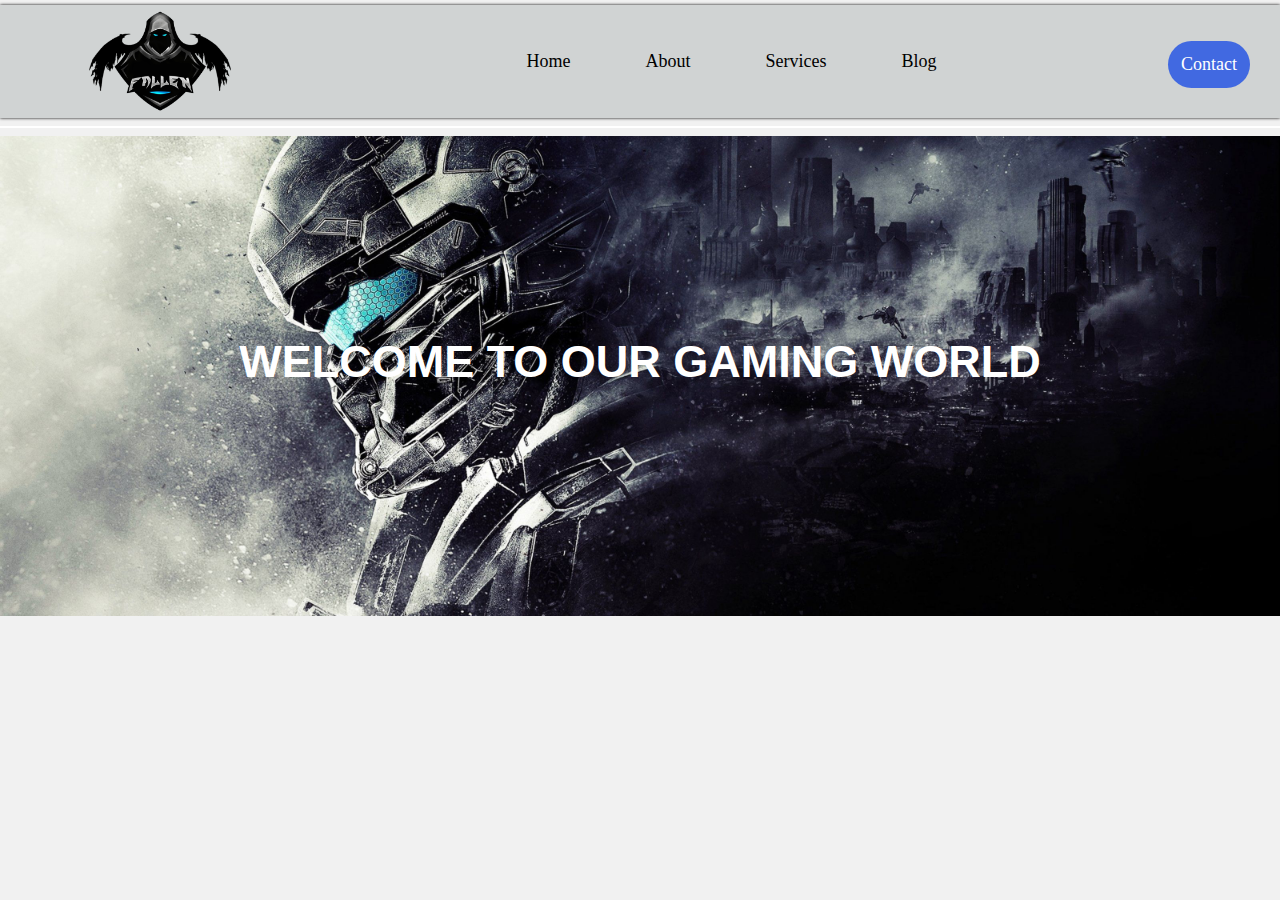
<file: its me/index.html>
<!DOCTYPE html>
<html lang="en">
<head>
    <meta charset="UTF-8">
    <meta http-equiv="X-UA-Compatible" content="IE=edge">
    <meta name="viewport" content="width=device-width, initial-scale=1.0">
    <title>MY FIRST WEB</title>
    <link rel="stylesheet" href="assests/css/style.css">
</head>
<body>
    <header>
        <ul>
            <li><img src="assests/images/2-removebg-preview.png" alt=""></li>
            <li><a href="#">Home</a></li>
            <li><a href="#">About</a></li>
            <li><a href="#">Services</a></li>
            <li ><a href="#">Blog</a></li>
            <li id="contact"><a href="#">Contact</a></li>

        </ul>
    </header>
    <hr color="white">
    <div class="Conatct">
        <img src="assests/images/4.jpg" alt="">
        <h1>WELCOME TO OUR GAMING WORLD</h1>
    </div>
</body>
</html>
</file>
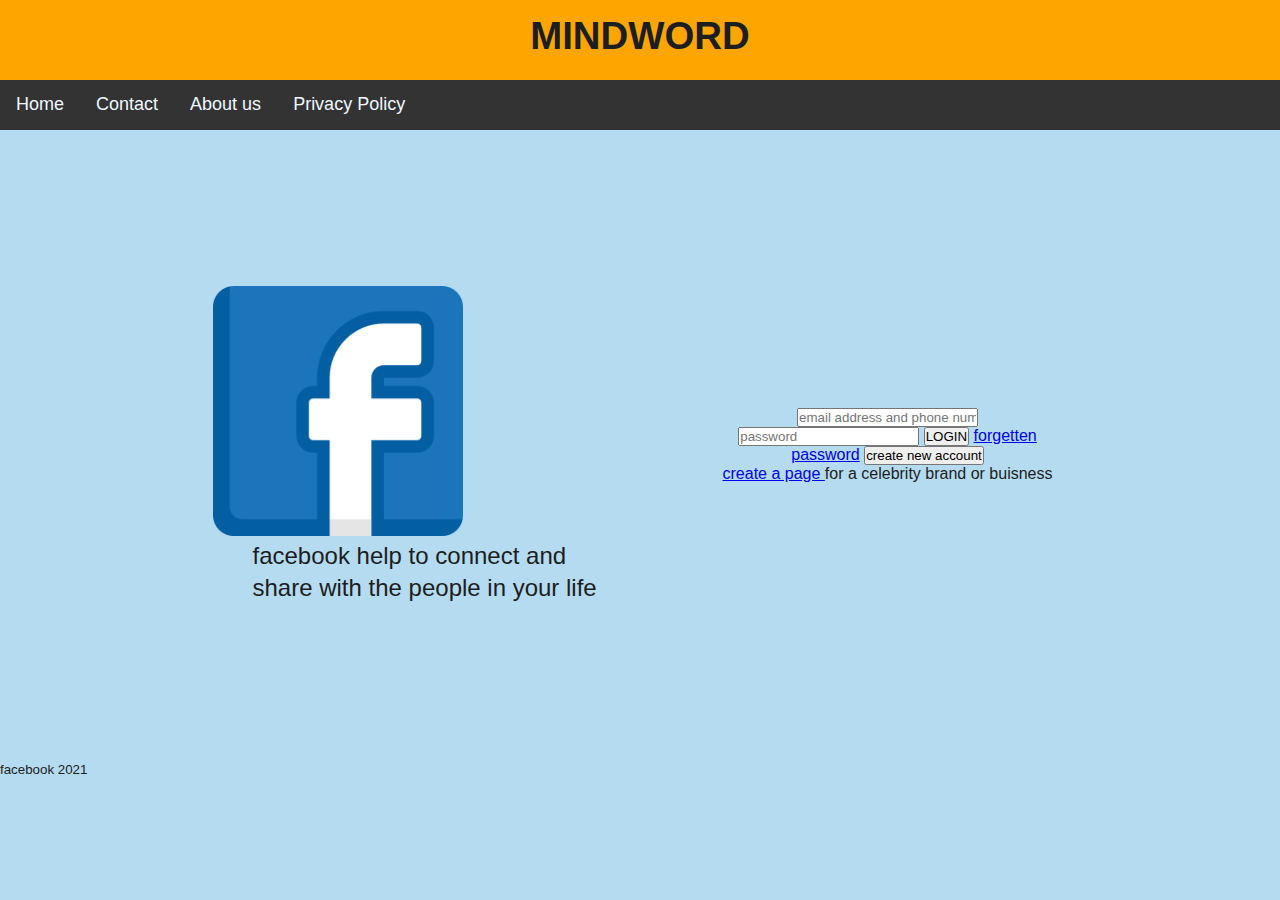
<file: ITS ME/index.html>
<!DOCTYPE html>
<html lang="en">
<head>
    <meta charset="UTF-8">
    <meta http-equiv="X-UA-Compatible" content="IE=edge">
    <meta name="viewport" content="width=device-width, initial-scale=1.0">
    <title>web with css</title>
    <link rel="stylesheet" href="assests/css/style.css">

</head>
<body>
    <div class="div1">
        <h1>
            MINDWORD
        </h1>
    </div>

    <div class="nav">
        <nav>
            <a href="#">Home</a>
            <a href="#">Contact</a>
            <a href="#">About us</a>
            <a href="#">Privacy Policy</a>
        </nav>
    </div>
    <main>
        <div class="row">
            <div class="col-logo">
                <img src="assests/images/F.png" alt="logo">
                <h2>facebook help to connect and share with the people in your life</h2>
            </div>
            <div class="form">
                <div class="form-conatiner">
                    <input type="text" placeholder="email address and phone number">
                    <input type="password" placeholder="password">
                    <button class="btn-login">LOGIN</button>
                    <a href="#">forgetten password</a>
                    <button class="btn-new">create new account</button>
                </div>
                <p><a href="#">create a page </b></a> for a celebrity brand or buisness</p>

            </div>

        </div>
    </main>
    <footer>
        <div class="footer">
            <small>facebook 2021</small>

        </div>
    </footer>
    
</body>
</html>
</file>
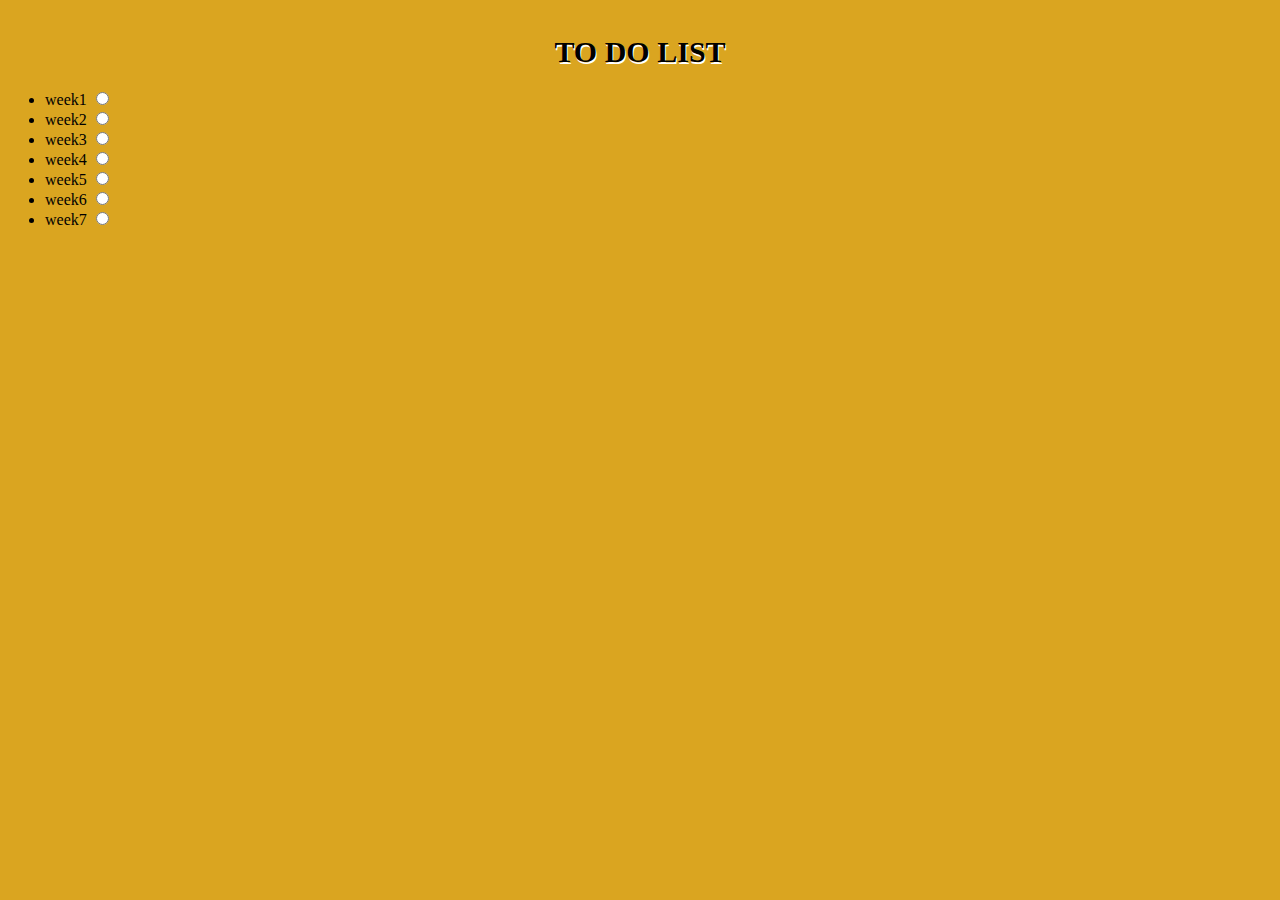
<file: its me/dolist.html>
<!DOCTYPE html>
<html lang="en">
<head>
    <meta charset="UTF-8">
    <meta http-equiv="X-UA-Compatible" content="IE=edge">
    <meta name="viewport" content="width=device-width, initial-scale=1.0">
    <title>Document</title>
    <link rel="stylesheet" href="assests/css/dolist.css">
</head>
<body>
    <div class="list">
        <h1><center> TO DO LIST</center></h1>
        <ul>
            <li>week1
                <input type="radio">
            </li>
            <li>week2
                <input type="radio">
            </li>
            <li>week3
                <input type="radio">
            </li>
            <li>week4
                <input type="radio">
            </li>
            <li>week5
                <input type="radio">
            </li>
            <li>week6
                <input type="radio">
            </li>
            <li>week7
                <input type="radio">
            </li>
        </ul>
    </div>
</body>
</html>
</file>
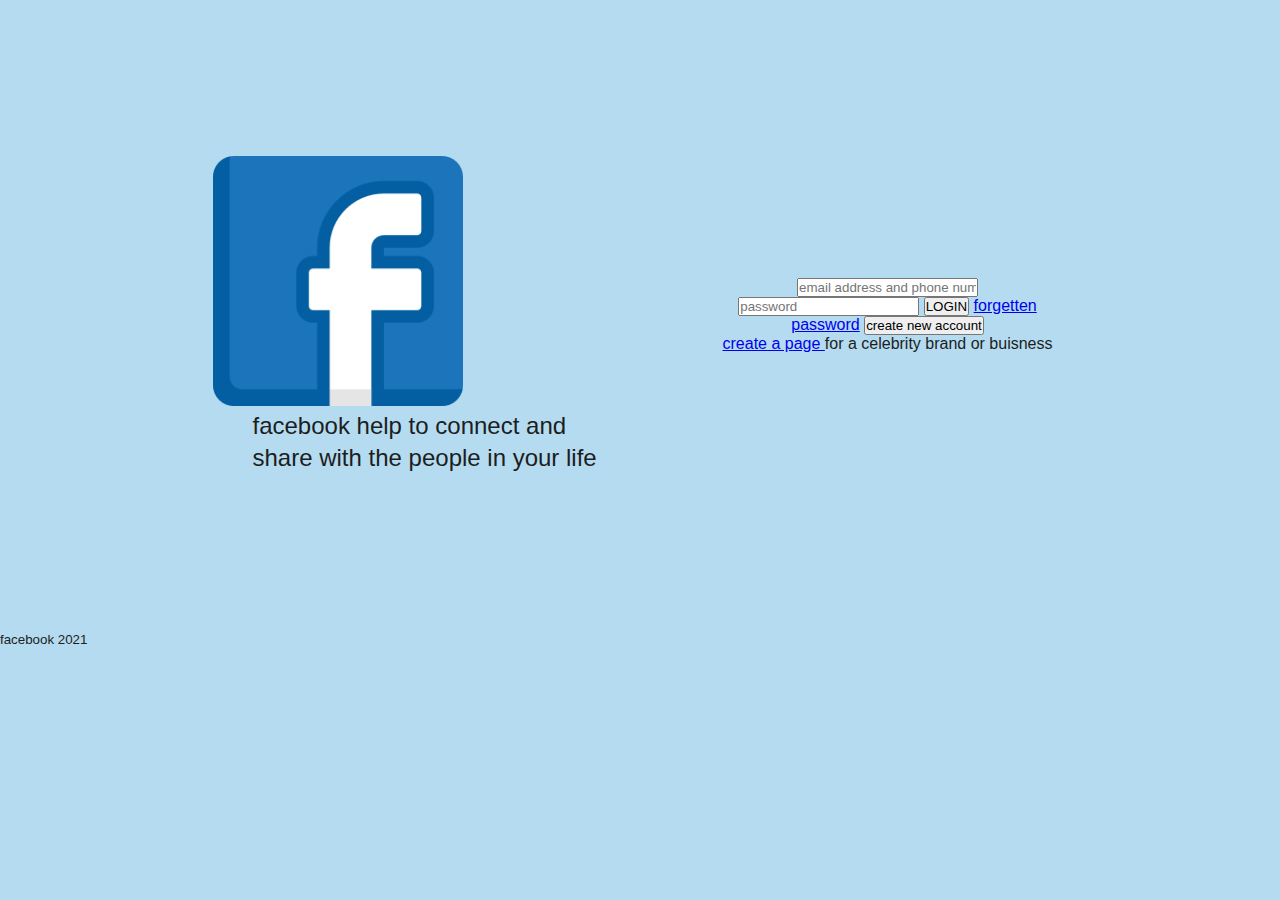
<file: ITS ME/loginpage.html>
<!DOCTYPE html>
<html lang="en">
<head>
    <meta charset="UTF-8">
    <meta http-equiv="X-UA-Compatible" content="IE=edge">
    <meta name="viewport" content="width=device-width, initial-scale=1.0">
    <title>FACEBOOK LOGIN PAGE</title>
    <link rel="stylesheet" href="assests/css/style.css">
</head>
<body>
    <main>
        <div class="row">
            <div class="col-logo">
                <img src="assests/images/F.png" alt="logo">
                <h2>facebook help to connect and share with the people in your life</h2>
            </div>
            <div class="form">
                <div class="form-conatiner">
                    <input type="text" placeholder="email address and phone number">
                    <input type="password" placeholder="password">
                    <button class="btn-login">LOGIN</button>
                    <a href="#">forgetten password</a>
                    <button class="btn-new">create new account</button>
                </div>
                <p><a href="#">create a page </b></a> for a celebrity brand or buisness</p>

            </div>

        </div>
    </main>
    <footer>
        <div class="footer">
            <small>facebook 2021</small>

        </div>
    </footer>

    
</body>
</html>
</file>
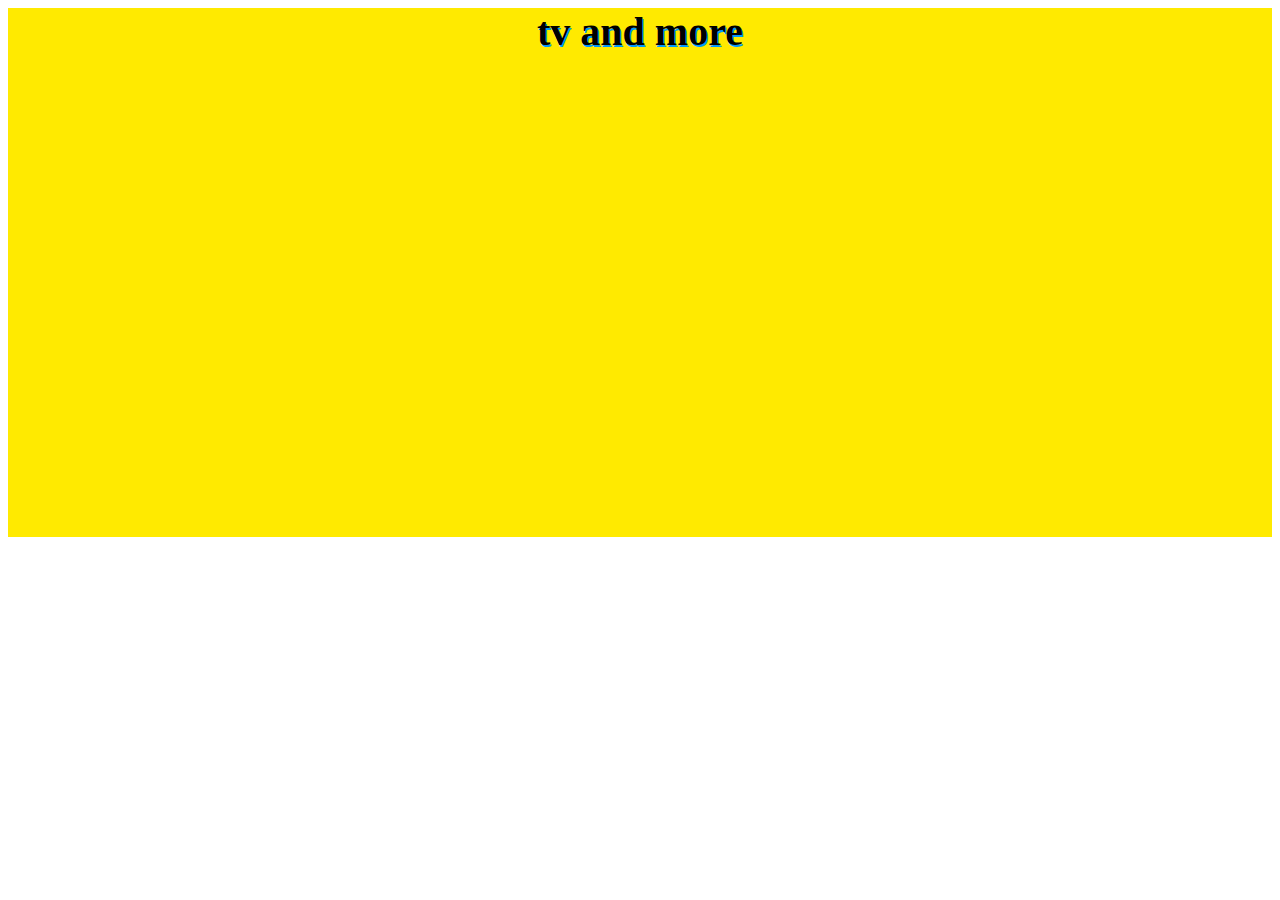
<file: its me/responsive.html>
<!DOCTYPE html>
<html lang="en">
<head>
    <meta charset="UTF-8">
    <meta http-equiv="X-UA-Compatible" content="IE=edge">
    <meta name="viewport" content="width=device-width, initial-scale=1.0">
    <title>Document</title>
    <link rel="stylesheet" href="assests/css/responsive.css">
</head>
<body>
    <div class="responsive" id="item1">phone</div>
    <div class="responsive" id="item2">tablet</div>
    <div class="responsive" id="item3">laptop</div>
    <div class="responsive" id="item4">dekstop</div>
    <div class="responsive" id="item5">tv and more</div>


    
</body>
</html>
</file>
<file: its me/assests/css/style.css>
body{
    margin: 0;
    padding: 0;
    background-color: #f1f1f1;
    text-align: center;
}

header{
    background-color: rgb(208, 211, 211);
    box-shadow: 0 0 3px;
    padding: 30px;
    margin-top: 5px;
}
header li{
    display: inline;
    padding-left: 45px;
}
header li a{
    font-size: 18px;
    color: rgb(0, 0, 0);
    text-decoration: none;
    padding: 13px;
    transition: 1s;


}

header li a:hover{
    color: rgb(255, 255, 255);
    background-color: black;
    border-radius: 40px;
}
header ul #contact a{
    color: #fff;
    background-color: royalblue;
    border-radius: 30px;
    float: right;
    margin-top: -10px;
}
header ul #contact a:hover{
    color: black;
    background-color: goldenrod;
}
header li img{
    width: 180px;
    float: left;
    margin-top: -50px;
}

.Conatct img{
    width: 100%;
    height: 480px;
    background-size: cover;
    background-position: center;
}
.Conatct h1{
    color: rgb(255, 255, 255);
    padding: 16px;
    margin-top: -300px;
    font-size: 45px;
    font-family: 'Gill Sans', 'Gill Sans MT', Calibri, 'Trebuchet MS', sans-serif;
}

.responsive{
    height: 300px;
    width: 100%;
    background-color: cadetblue;
    font-size: 40px;
    font-weight: bold;
    font-family: system-ui, -apple-system, BlinkMacSystemFont, 'Segoe UI', Roboto, Oxygen, Ubuntu, Cantarell, 'Open Sans', 'Helvetica Neue', sans-serif;

}

@media (max-width: 320px){
    #item1{
        display: block;
        height: 529px;
        font-family: algerian;
        text-shadow: 1px 2px aqua;
    }
}
</file>
<file: ITS ME/assests/css/style.css>
*{
    padding: 0;
    margin: 0;
    box-sizing: border-box;
}

.div1{
    background-color: orange;
    height: 80px;
    text-align: center;
    font-size: larger;
    text-decoration: aliceblue;
    padding: 14px 16px;
}
.nav{
    background-color: #333;
    width: 100%;
    overflow: hidden;
    height: 50px;
}
.nav a{
    float: left;
    text-align: center;
    color: aliceblue;
    text-decoration: none;
    padding: 14px 16px;
    font-size: large;
}
.nav a:hover{
    background-color: red;
    color: white;
}
body{
    font-family: sans-serif;
    background-color: #b5dbf1;
    color: #1c1e21;
}

main{
    height: 70vh;
    width: 100vh;
    position: relative;
    margin: 0 auto;
}
footer{
    height: 0vh;
    background-color: #ffffff;
}
.row{
    display: flex;
    justify-content: space-around;
    align-items: center;
    width: 100%;
    max-width: 1000px;
    position: absolute;
    left: 50%;
    top: 50%;
    transform: translate(-50%, -50%);
}
.col-logo{
    flex: 0 0 50%;
    text-align: left;
}
.form{
    flex: 0 0 40%;
    text-align: center;
}
.col-logo img{
    max-width: 250px;
}
.col-logo h2{
    font: 25px;
    font-weight: 200;
    padding: 0 40px;
    line-height: 32px;
    
}
.form .form-container{
    background-color: #ffffff;
    border:none;
    border-radius: 8px;
    box-shadow: 0 2px 4px rgba(0,0,0,0.1), 0 8px 16px rgba(0,0,0,0.1);
    margin-bottom: 30px;
    padding: 20px;
    max-width: 400px;
}
.form .form-container input, .form .form-container .btn-login{
    width: 100px;
    margin: 5px 0;
    height: 45px;
    vertical-align: middle;
    font-size: 16px;
}

.form .form-container input{
    border: 1px solid #ddefe2;
    color: #1d2129;
    padding: 0 8px;
    outline: none;
}

.form .form-container input:focus{
    border-color: #1877f2;
    box-shadow: 0 0 0 2px #e7f3ff;
}

.form .form-container .btn-login{
    background-color: #1877f2;
    border: none;
    border-radius: 6px;
    font-size: 20px;
    padding: 0 16px;
    color: #ffffff;
    font-weight: 700;

}
.form .form-container
</file>
<file: its me/assests/css/dolist.css>
body{
    margin: 0;
    padding: 0;
    background-color: goldenrod;
}
.list {
    padding: 5px;
    margin-top: 10px;

}
.list h1{
    font-size: 30px;
    font-family: algerian;
    text-align: center;
    text-shadow: 1px 2px white;
}

nseknowledgehub.edcast.com/log.in
</file>
<file: its me/assests/css/responsive.css>
.responsive{
    text-align: center;
    display: none;
    height: 300px;
    width: 100%;
    background-color: cadetblue;
    font-size: 40px;
    font-weight: bold;
    font-family: system-ui, -apple-system, BlinkMacSystemFont, 'Segoe UI', Roboto, Oxygen, Ubuntu, Cantarell, 'Open Sans', 'Helvetica Neue', sans-serif;

}

@media (max-width: 480px){
    #item1{
        display: block;
        height: 529px;
        font-family: algerian;
        text-shadow: 1px 2px rgb(100, 211, 96);
        background-color: goldenrod;
    }
}
@media (min-width: 480px) and (max-width:768px){
    #item2{
        display: block;
        height: 529px;
        font-family: algerian;
        text-shadow: 1px 2px aqua;
        background-color: skyblue;
    }
}
@media (min-width: 768px) and (max-width:1024px){
    #item3{
        display: block;
        height: 529px;
        font-family: algerian;
        text-shadow: 1px 2px rgb(255, 38, 0);
        background-color: palegoldenrod;
    }
}

@media (min-width: 1024px) and (max-width:1200px){
    #item4{
        display: block;
        height: 529px;
        font-family: algerian;
        text-shadow: 1px 2px rgba(67, 247, 13, 0.774);
        background-color: rgb(255, 0, 0);
    }
}

@media (min-width: 1200px) and (max-width:1500px){
    #item5{
        display: block;
        height: 529px;
        font-family: algerian;
        text-shadow: 1px 2px rgb(0, 153, 255);
        background-color: rgb(255, 234, 0);
    }
}
</file>
